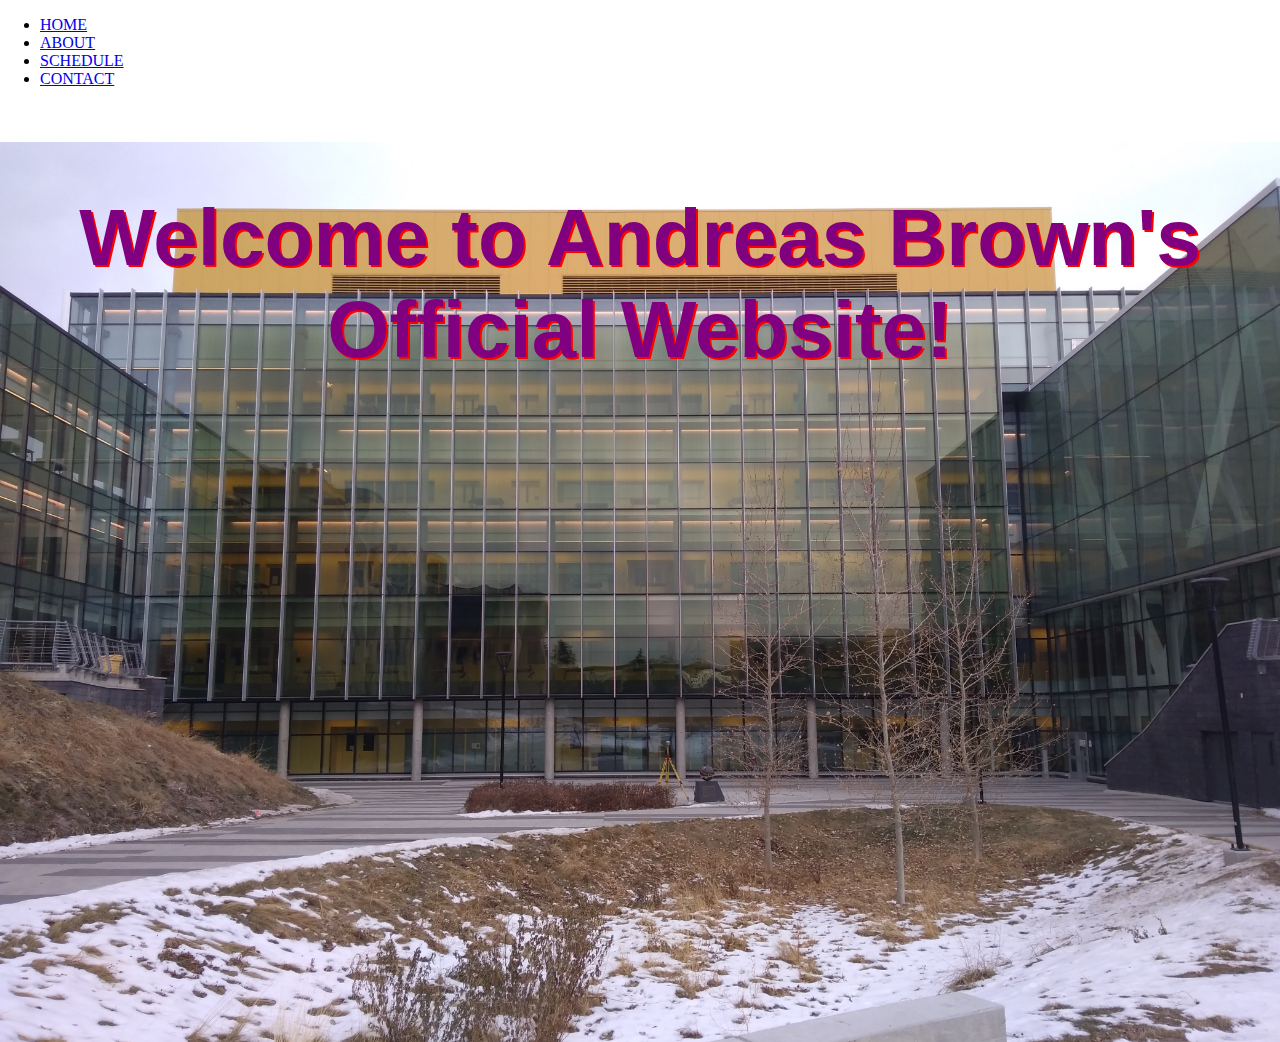
<file: index.html>
<!DOCTYPE html>
<html>
    <head>
        <title>Home</title>
        <link href="https://cdn.jsdelivr.net/npm/bootstrap@5.0.0-beta1/dist/css/bootstrap.min.css" rel="stylesheet" integrity="sha384-giJF6kkoqNQ00vy+HMDP7azOuL0xtbfIcaT9wjKHr8RbDVddVHyTfAAsrekwKmP1" crossorigin="anonymous">
        <meta name="viewport" content="width=device-width, initial-scale=1.0">
        <link rel="stylesheet" href="styles.css">
        <link rel="stylesheet" href="sassfile.css">
    </head>

    <body>
        <ul class="nav nav-fill">
            <li class="nav-item">
                <a class="nav-link active" aria-current="page" href=index.html>HOME</a>
            </li>
            <li class="nav-item">
                <a class="nav-link" href=about.html>ABOUT</a>
            </li>
            <li class="nav-item">
                <a class="nav-link" href=schedule.html>SCHEDULE</a>
            </li>
            <li class="nav-item">
                <a class="nav-link" href=contact.html>CONTACT</a>
            </li>
        </ul>

        <div class="background">
            <div class="textbox">
                <h1 id="greeting">  Welcome to Andreas Brown's Official Website! </h1>
            </div>
        </div>

    </body>
</html>
</file>
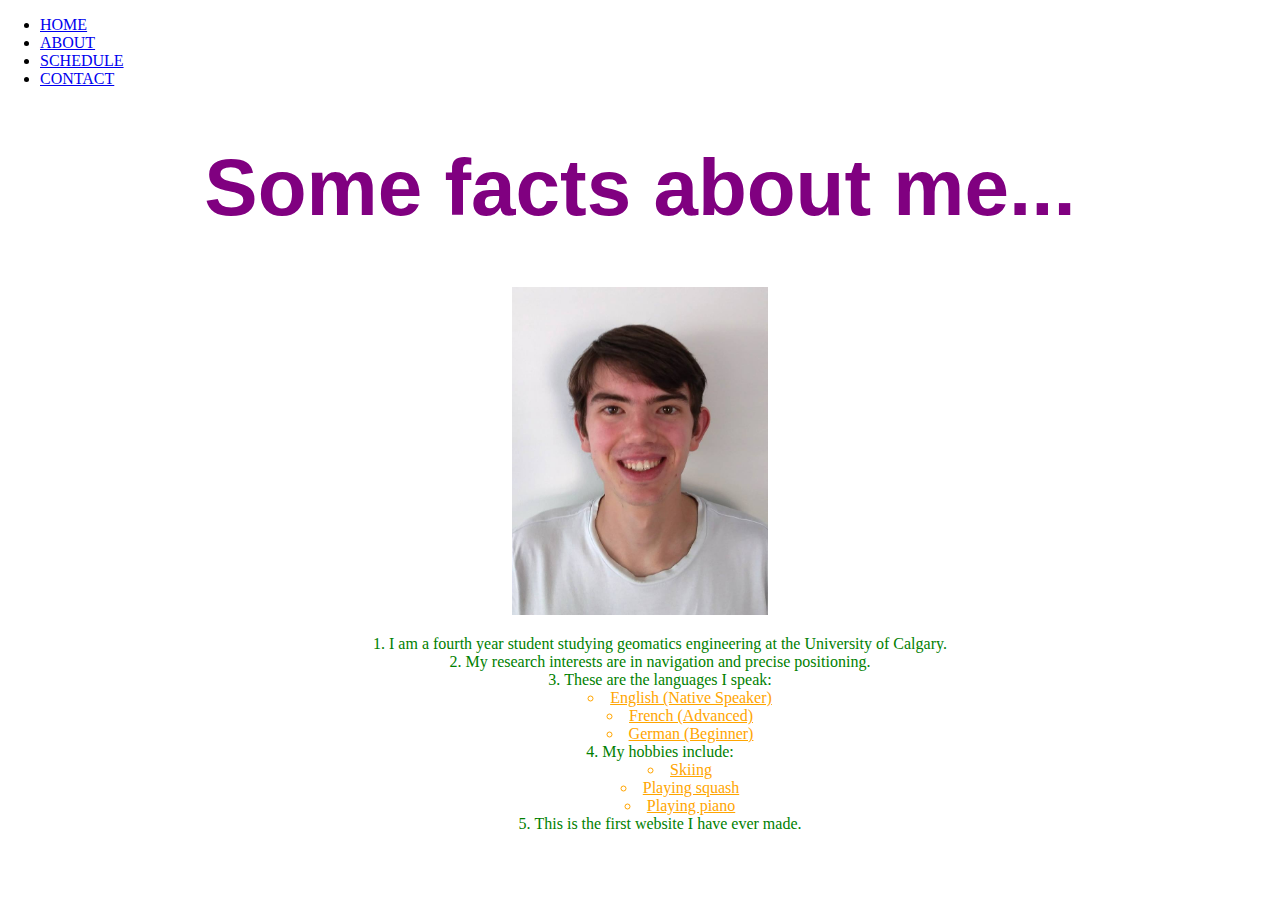
<file: about.html>
<!DOCTYPE html>
<html>
    <head>
        <title>About</title>
        <link href="https://cdn.jsdelivr.net/npm/bootstrap@5.0.0-beta1/dist/css/bootstrap.min.css" rel="stylesheet" integrity="sha384-giJF6kkoqNQ00vy+HMDP7azOuL0xtbfIcaT9wjKHr8RbDVddVHyTfAAsrekwKmP1" crossorigin="anonymous">
        <meta name="viewport" content="width=device-width, initial-scale=1.0">
        <link rel="stylesheet" href="styles.css">
        <link rel="stylesheet" href="sassfile.css">
    </head>

    <body>
        <ul class="nav nav-fill">
            <li class="nav-item">
                <a class="nav-link" href=index.html>HOME</a>
            </li>
            <li class="nav-item">
                <a class="nav-link active" aria-current="page" href=about.html>ABOUT</a>
            </li>
            <li class="nav-item">
                <a class="nav-link" href=schedule.html>SCHEDULE</a>
            </li>
            <li class="nav-item">
                <a class="nav-link" href=contact.html>CONTACT</a>
            </li>
        </ul>

        <h1>Some facts about me...</h1>
        <div class="img-container">
        <img src="andreas.jpg" width="20%">
        </div>

        <ol class="center">
            <li>I am a fourth year student studying geomatics engineering at the University of Calgary.</li>
            <li>My research interests are in navigation and precise positioning.</li>
            <li>These are the languages I speak:</li>
                <ul>
                    <li>English (Native Speaker)</li>
                    <li>French (Advanced)</li>
                    <li>German (Beginner)</li>
                </ul>
            <li>My hobbies include:</li>
            <ul>
                <li>Skiing</li>
                <li>Playing squash</li>
                <li>Playing piano</li>
            </ul>
            <li>This is the first website I have ever made.</li>
        </ol>

    </body>
</html>
</file>
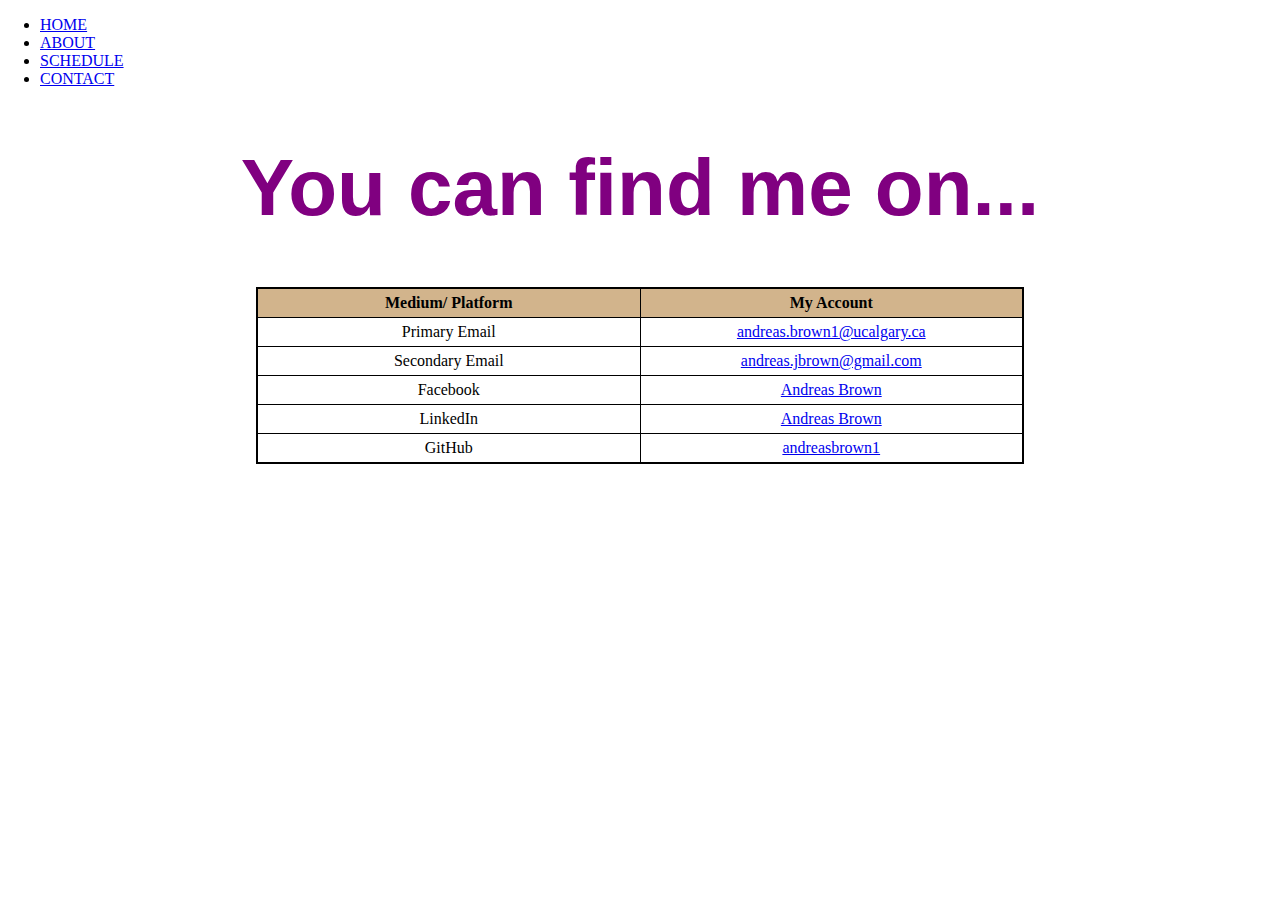
<file: contact.html>
<!DOCTYPE html>
<html>
    <head>
        <title>Contact</title>
        <link href="https://cdn.jsdelivr.net/npm/bootstrap@5.0.0-beta1/dist/css/bootstrap.min.css" rel="stylesheet" integrity="sha384-giJF6kkoqNQ00vy+HMDP7azOuL0xtbfIcaT9wjKHr8RbDVddVHyTfAAsrekwKmP1" crossorigin="anonymous">
        <meta name="viewport" content="width=device-width, initial-scale=1.0">
        <link rel="stylesheet" href="styles.css">
        <link rel="stylesheet" href="sassfile.css">
    </head>

    <body>
        <ul class="nav nav-fill">
            <li class="nav-item">
                <a class="nav-link" href=index.html>HOME</a>
            </li>
            <li class="nav-item">
                <a class="nav-link" href=about.html>ABOUT</a>
            </li>
            <li class="nav-item">
                <a class="nav-link" href=schedule.html>SCHEDULE</a>
            </li>
            <li class="nav-item">
                <a class="nav-link active" aria-current="page" href=contact.html>CONTACT</a>
            </li>
        </ul>
        <h1>You can find me on...</h1>
        
        <table class="center">
            <tr>
                <th>Medium/ Platform</th>
                <th>My Account</th>
            </tr>
            <tr>
                <td>Primary Email</td>
                <td><a href="mailto:andreas.brown1@ucalgary.ca">andreas.brown1@ucalgary.ca</a></td>
            </tr>
            <tr>
                <td>Secondary Email</td>
                <td><a href="mailto:andreas.jbrown@gmail.com">andreas.jbrown@gmail.com</a></td>
            </tr>
            <tr>
                <td>Facebook</td>
                <td><a href="https://www.facebook.com/people/Andreas-Brown/100015787231619">Andreas Brown</a></td>
            </tr>
            <tr>
                <td>LinkedIn</td>
                <td><a href="https://www.linkedin.com/in/andreas-brown-965701191/">Andreas Brown</a></td>
            </tr>
            <tr>
                <td>GitHub</td>
                <td><a href="https://github.com/andreasbrown1">andreasbrown1</a></td>
            </tr>
        </table>

    </body>
</html>
</file>
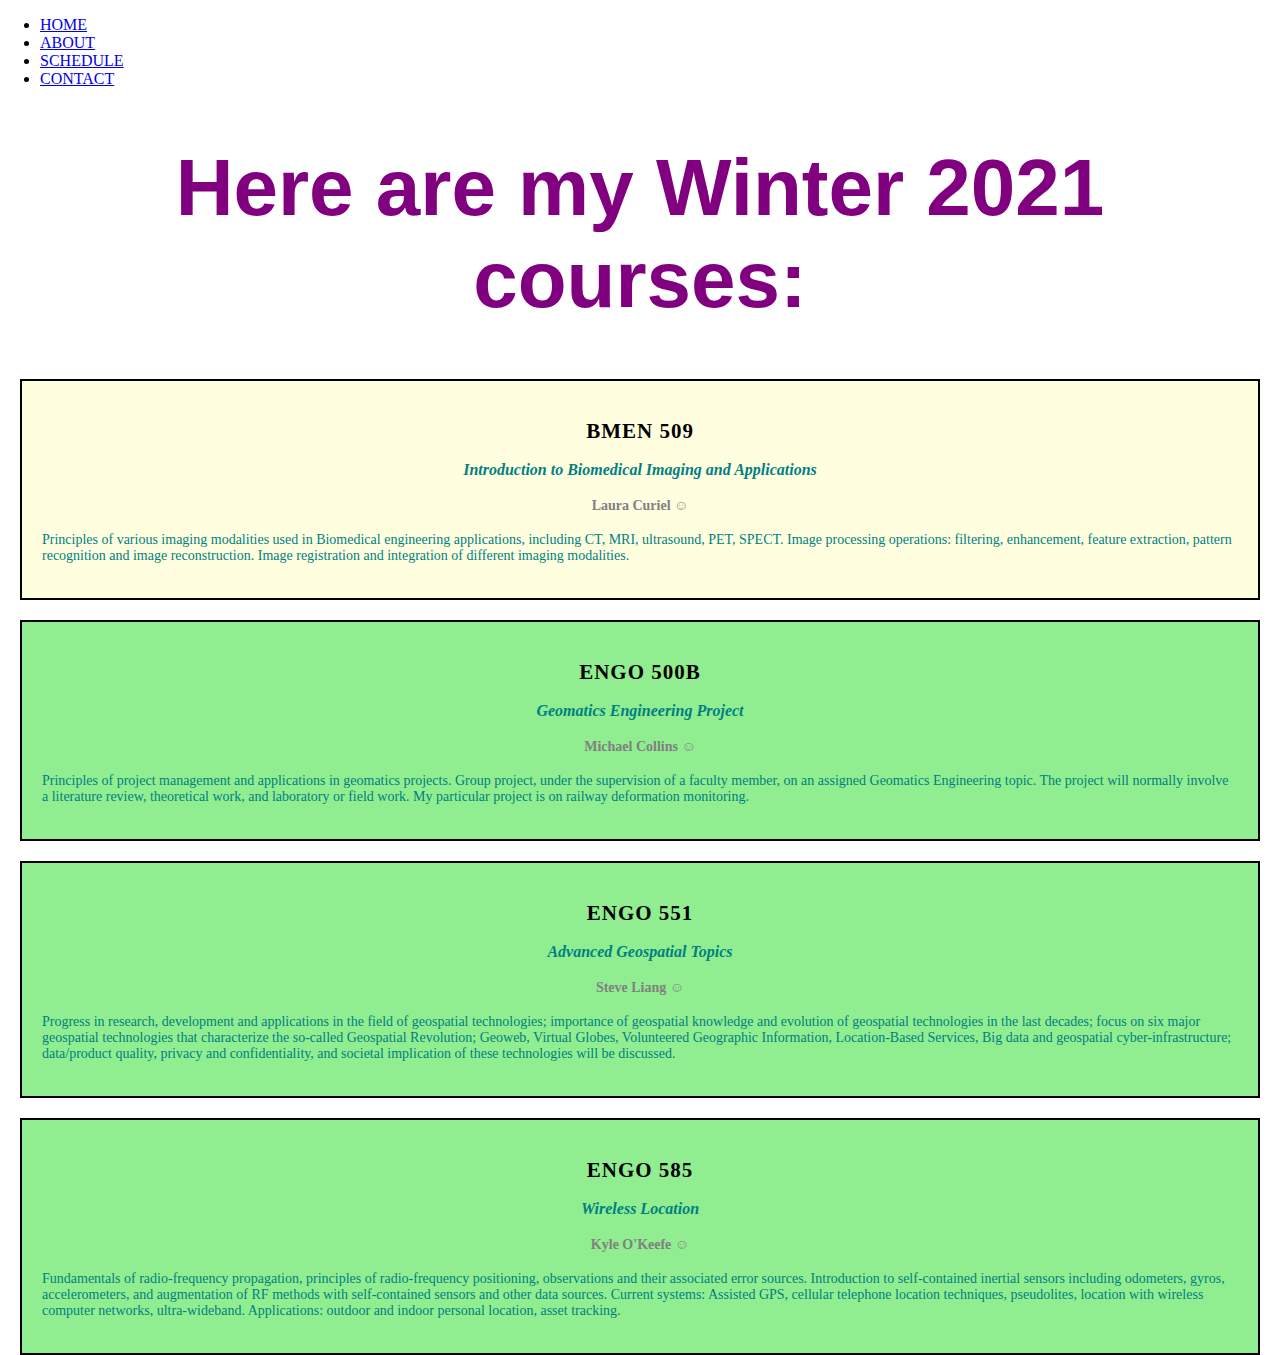
<file: schedule.html>
<!DOCTYPE html>
<html>
    <head>
        <title>Schedule</title>
        <link href="https://cdn.jsdelivr.net/npm/bootstrap@5.0.0-beta1/dist/css/bootstrap.min.css" rel="stylesheet" integrity="sha384-giJF6kkoqNQ00vy+HMDP7azOuL0xtbfIcaT9wjKHr8RbDVddVHyTfAAsrekwKmP1" crossorigin="anonymous">
        <meta name="viewport" content="width=device-width, initial-scale=1.0">
        <link rel="stylesheet" href="styles.css">
        <link rel="stylesheet" href="sassfile.css">
    </head>

    <body>
        <ul class="nav nav-fill">
            <li class="nav-item">
                <a class="nav-link" href=index.html>HOME</a>
            </li>
            <li class="nav-item">
                <a class="nav-link" href=about.html>ABOUT</a>
            </li>
            <li class="nav-item">
                <a class="nav-link active" aria-current="page" href=schedule.html>SCHEDULE</a>
            </li>
            <li class="nav-item">
                <a class="nav-link" href=contact.html>CONTACT</a>
            </li>
        </ul>

        <div class="container">
            <h1> Here are my Winter 2021 courses: </h1>
        </div>

        <div class="container">
            <div class="row">
                <div class="col-lg-6 col-sm-12">
                    <div class="bio">
                    <h2> BMEN 509 </h2>
                    <h3> <i> Introduction to Biomedical Imaging and Applications </i> </h3>
                    <h4> Laura Curiel </h4>
                    <p>
                        Principles of various imaging modalities used in Biomedical engineering applications, including CT, MRI, ultrasound, PET, SPECT. Image processing operations: filtering, enhancement, feature extraction, pattern recognition and image reconstruction. Image registration and integration of different imaging modalities.
                    </p>
                    </div>

                </div>
                <div class="col-lg-6 col-sm-12">
                    <div class="geo">
                    <h2>ENGO 500B</h2>
                    <h3> <i> Geomatics Engineering Project </i> </h3>
                    <h4>Michael Collins</h4>
                    <p>
                        Principles of project management and applications in geomatics projects. Group project, under the supervision of a faculty member, on an assigned Geomatics Engineering topic. The project will normally involve a literature review, theoretical work, and laboratory or field work. My particular project is on railway deformation monitoring.
                    </p>
                    </div>
                </div>

                <div class="col-lg-6 col-sm-12">
                    <div class="geo">
                    <h2> ENGO 551 </h2>
                    <h3> <i> Advanced Geospatial Topics </i> </h3>
                    <h4> Steve Liang </h4>
                    <p>
                        Progress in research, development and applications in the field of geospatial technologies; importance of geospatial knowledge and evolution of geospatial technologies in the last decades; focus on six major geospatial technologies that characterize the so-called Geospatial Revolution; Geoweb, Virtual Globes, Volunteered Geographic Information, Location-Based Services, Big data and geospatial cyber-infrastructure; data/product quality, privacy and confidentiality, and societal implication of these technologies will be discussed.
                    </p>
                    </div>

                </div>
                <div class="col-lg-6 col-sm-12">
                    <div class="geo">
                    <h2> ENGO 585 </h2>
                    <h3> <i> Wireless Location </i> </h3>
                    <h4> Kyle O'Keefe </h4>
                    <p>
                        Fundamentals of radio-frequency propagation, principles of radio-frequency positioning, observations and their associated error sources. Introduction to self-contained inertial sensors including odometers, gyros, accelerometers, and augmentation of RF methods with self-contained sensors and other data sources. Current systems: Assisted GPS, cellular telephone location techniques, pseudolites, location with wireless computer networks, ultra-wideband. Applications: outdoor and indoor personal location, asset tracking.
                    </p>
                    </div>

                </div>
            </div>
        </div>

    </body>
</html>
</file>
<file: styles.css>
body, html {
  height: 100%;
  margin: 0;
}

.background {
  background-image: url("schulich.jpg");
  height: 100%;
  background-position: center;
  background-repeat: no-repeat;
  background-size: cover;
}

@media (min-width: 993px) {
    body {
        background-color: white;
    }
}

@media (max-width: 992px) {
    body {
        background-color: darkgray;
    }
}

#greeting {
    padding-top: 50px;
    text-shadow: 2px 2px #FF0000;
}

ol > ul {
    color: orange;
    text-decoration: underline;
}

h4::after {
    content: " \263a";
    font-weight: bold;
}

h1 {
    font-family: calibri, sans-serif;
    font-weight: bold;
    text-align: center;
}

h2 {
    color: black;
    font-weight: bold;
    font-size: 20px
    font-family: calibri, sans-serif;
    text-align: center;
}

h4 {
    color: gray;
    font-size: 14px
    font-family: calibri, sans-serif;
    text-align: center;
}

p::selection{
    background-color: yellow;
}

ol {
    color: green;
}

table {
    border: 2px solid black;
    border-collapse: collapse;
    width: 60%;
    text-align: center;
}

th, td {
border: 1px solid black;
padding: 5px;
width: 30%;
}

th {
background-color: tan;
}

.center {
  margin-left: auto;
  margin-right: auto;
  text-align: center;
  list-style-position: inside;
}

.img-container{
    text-align: center;
    display: block;
}

.img-container:hover img{
    transform: scale(1.3);
}
</file>
<file: sassfile.css>
h1 {
  font-size: 80px;
  color: purple;
}

.container .row h2 {
  font-family: "Times New Roman", Times, serif;
  letter-spacing: 1px;
}

.container .row h3 {
  text-align: center;
  font-size: 16px;
}

.bio, .geo {
  font-family: calibri, serif;
  color: teal;
  font-size: 14px;
  font-weight: normal;
  padding: 20px;
  margin: 20px;
  border: 2px solid black;
}

.geo {
  background-color: lightgreen;
}

.bio {
  background-color: lightyellow;
}

/*# sourceMappingURL=sassfile.css.map */
</file>
